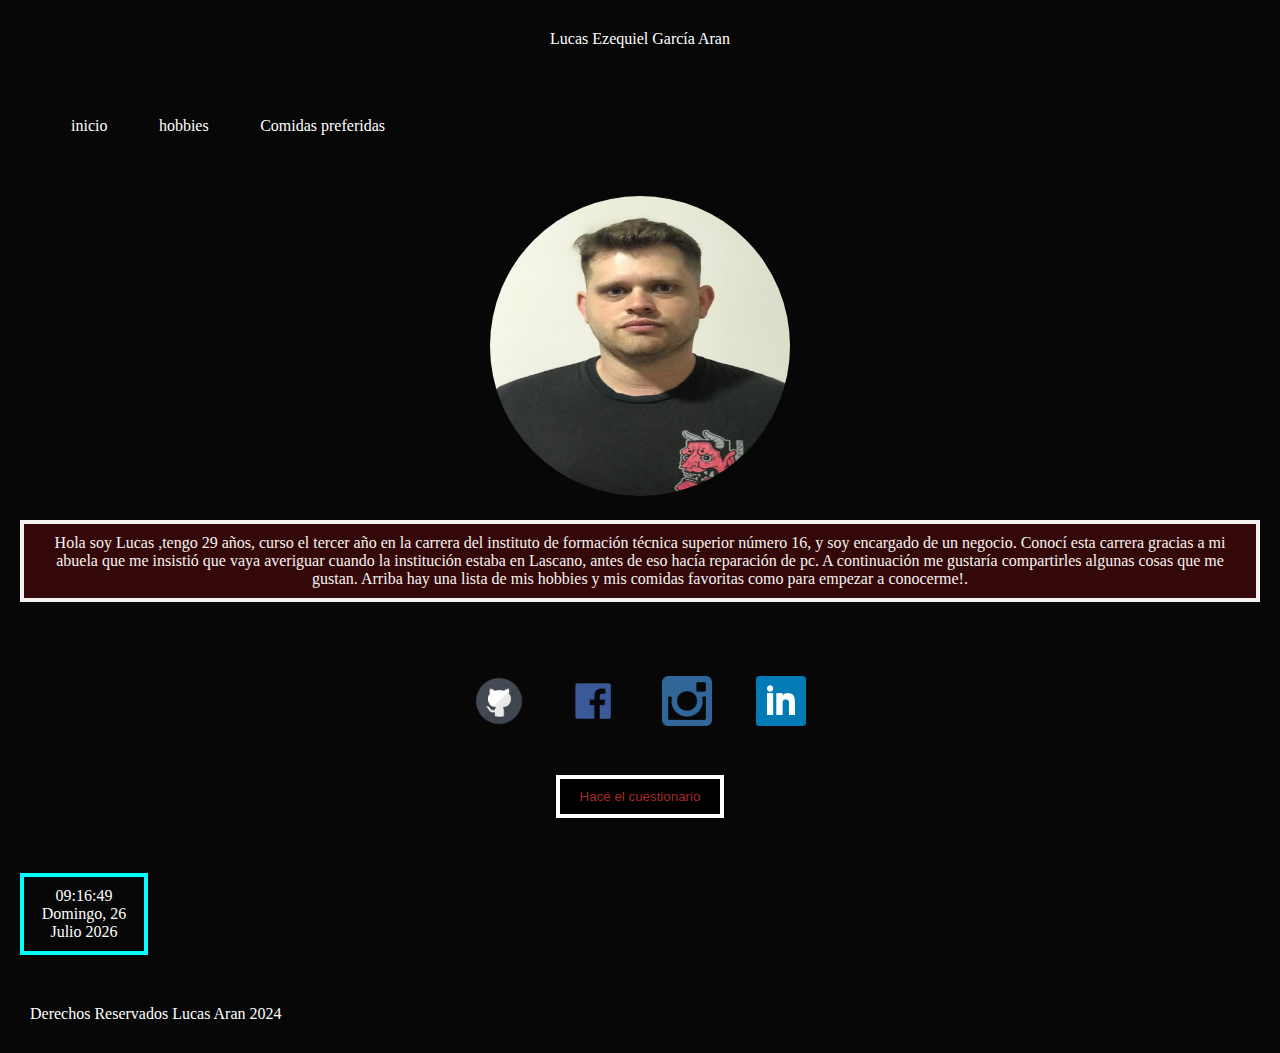
<file: index.html>
<!DOCTYPE html>
<html lang="en">
<head>
    <meta charset="UTF-8">
    <meta name="viewport" content="width=device-width, initial-scale=1.0">
    <link rel="stylesheet" href="style.css">
    <title>Presentación</title>
</head>
<body>
    <header>Lucas Ezequiel García Aran</header><br>
    <div class="Principio">
   
    
    <div class="menu">
        <nav>
            
            <ul>
                <li><a href="#">inicio</li></a>
                <li><a href="hobbies.html">hobbies</li></a>
                <li><a href="ComidasPreferidas.html">Comidas preferidas</li></a>
            </ul>
            
        </nav>
    </div>
   
</div>
    </div>
    
    <div class="Inicio" >
     
    <img src="lucas1.png" id="img" alt="" onmouseover="change1()" onmouseout="change2()">
 </div>
   <p class="caja1">Hola soy Lucas ,tengo 29 años, curso el tercer año en la carrera del instituto de formación técnica superior número 16, y soy encargado de un negocio.
     Conocí esta carrera gracias a mi abuela que me insistió que vaya averiguar cuando la institución estaba en Lascano, antes de eso hacía reparación de pc.
    A continuación me gustaría compartirles algunas cosas que me gustan.
    Arriba hay una lista de mis hobbies y mis comidas favoritas como para empezar a conocerme!.
        <script>
        function change1() {
                document.getElementById("img").src = "foto2..jpg";
                                    }
        function change2() {
                document.getElementById("img").src = "lucas1.png";
                                    }


        </script>
    </p>

</div>
<br><br><br>
    <div class="Social" >
     <a href="github.com"> <img src="./img/github_101792.png" ></a>
     
     <a href="facebook.com"> <img src="./img/facebook.png" ></a>
     
     <a href="instagram.com"> <img src="./img/instagram.png" ></a>
     
     <a href="linkedin.com"> <img src="./img/linkedin.png" ></a>
     
    </div>
<button id="btnForm" class="btnForm" ><a href="alerta.html">Hacé el cuestionario</button></a>
    <div id="contador" class="contador"></div>

<div id="VerReloj" class="Reloj"></div>
<script src="main.js"></script>
<div id="Formulario" class="form"></div>
<footer>Derechos Reservados Lucas Aran 2024</footer>

</body>
</html>
</file>
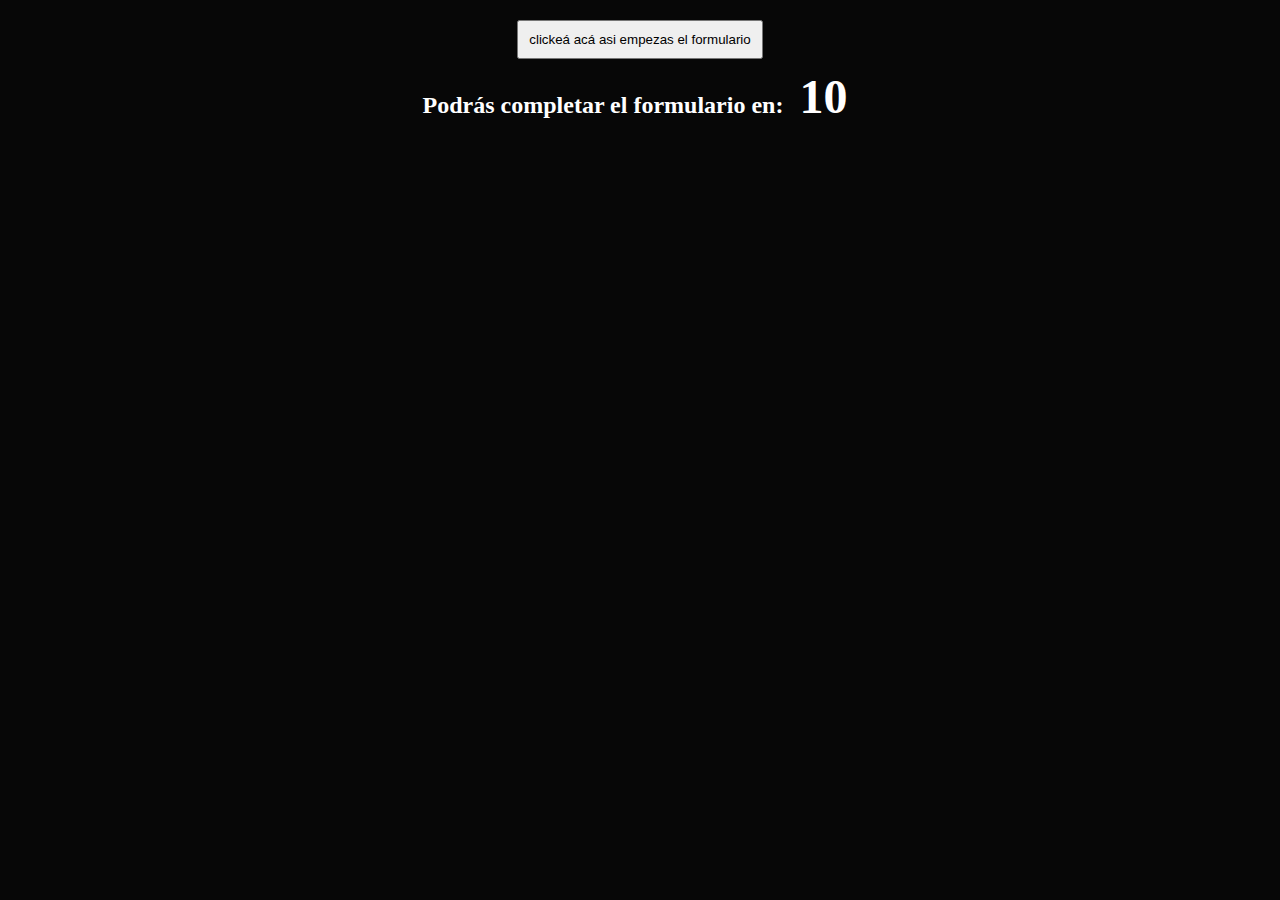
<file: alerta.html>
<!DOCTYPE html>
<html lang="en">
  <head>
    <meta charset="UTF-8" />
    <meta name="viewport" content="width=device-width, initial-scale=1.0" />
    <link rel="stylesheet" href="style.css" />
    <title>¡Espera!</title>
  </head>
  <script>
    function iniciarTemporizador() {
        let contador = 10; // Iniciar el contador en 10
        const elementoContador = document.getElementById('contador');
       
        const intervalo = setInterval(() => {
            // Actualizar el contenido del elemento HTML con el contador actualizado
            elementoContador.textContent = contador;

            // Disminuir el contador
            contador--;

            // Si el contador llega a 0, detener el intervalo y redirigir
            if (contador < 0) {
                clearInterval(intervalo);
                window.location.href = "formulario.html"; // Redirigir a la nueva página
            }
        }, 1000);
    }
</script>
  <body>
    
    <button id="boton" onclick="iniciarTemporizador()">clickeá acá asi empezas el formulario</button>
    <h2>Podrás completar el formulario en: <span id="contador">10</span></h2> 
   
    
</section>
</body>

</html>
</file>
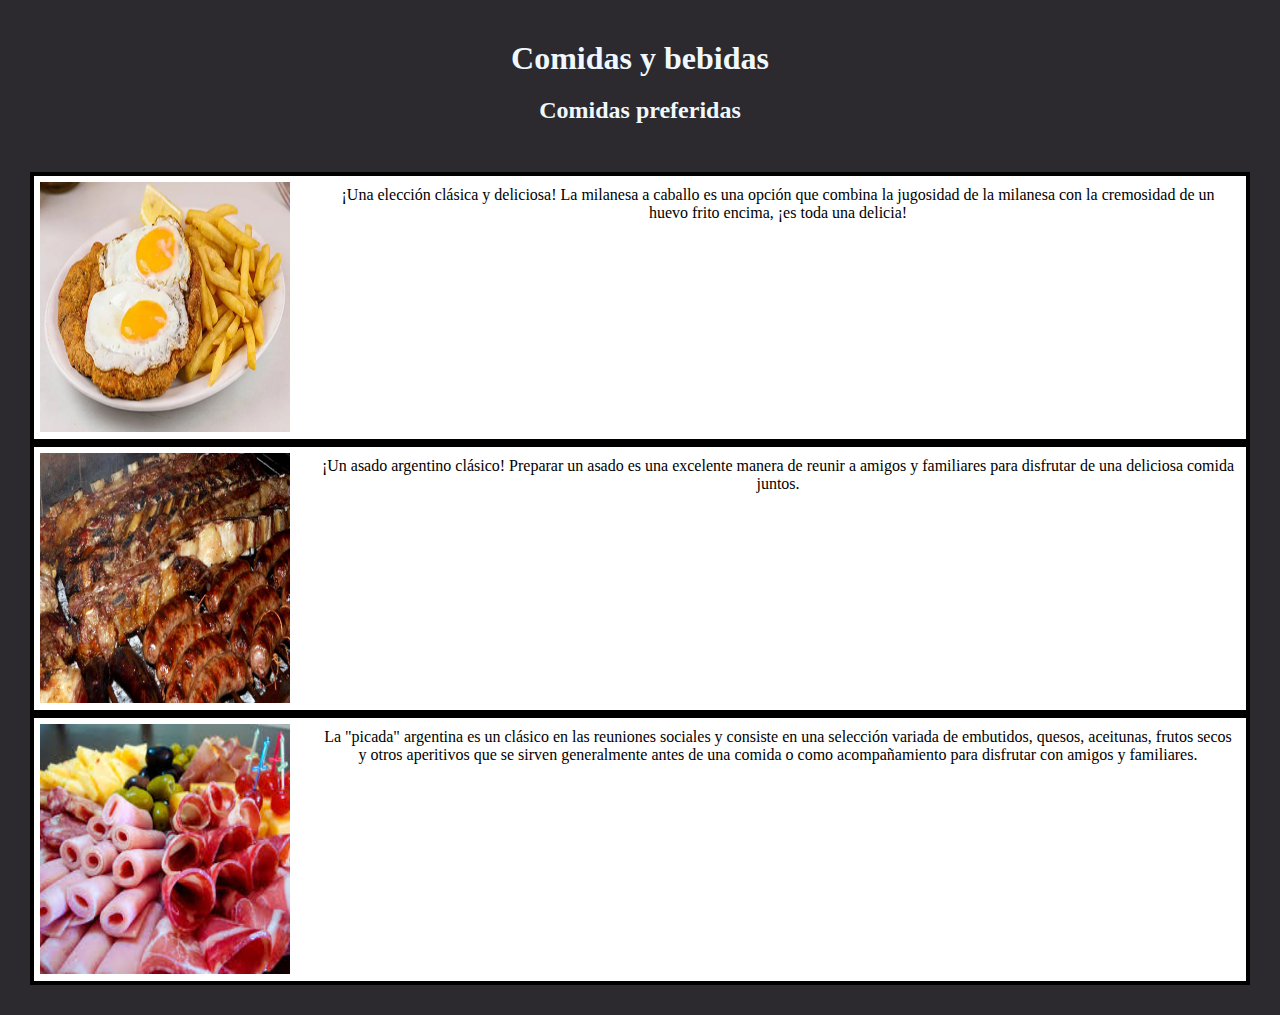
<file: ComidasPreferidas.html>
<link rel="stylesheet" href="style.css" />
<link
  rel="stylesheet"
  href="https://cdnjs.cloudflare.com/ajax/libs/font-awesome/6.4.2/css/all.min.css"
  integrity="sha512-z3gLpd7yknf1YoNbCzqRKc4qyor8gaKU1qmn+CShxbuBusANI9QpRohGBreCFkKxLhei6S9CQXFEbbKuqLg0DA=="
  crossorigin="anonymous"
  referrerpolicy="no-referrer"
/>
<title>Comidas Preferidas</title>
<body style="background-color: rgb(44, 42, 46)">
  <div class="formularioIcono">
    <h1 style="color: aliceblue">Comidas y bebidas</h1>
    <h2 style="color: aliceblue">Comidas preferidas</h2>
    <a href="index.html"
      ><i class="fa-solid fa-house" style="color: #f5f5f5"></i
    ></a>
  </div>
  <div class="imghobbies">
    <img src="./img/milaconfrita.webp" alt="" />
    <p class="caja">
      ¡Una elección clásica y deliciosa! La milanesa a caballo es una opción que
      combina la jugosidad de la milanesa con la cremosidad de un huevo frito
      encima, ¡es toda una delicia!
    </p>

    <img src="./img/asado.jpg" alt="" />
    <p class="caja">
      ¡Un asado argentino clásico! Preparar un asado es una excelente manera de
      reunir a amigos y familiares para disfrutar de una deliciosa comida
      juntos.
    </p>

    <img src="./img/fiambre.jpg" alt="" />
    <p class="caja">
      La "picada" argentina es un clásico en las reuniones sociales y consiste
      en una selección variada de embutidos, quesos, aceitunas, frutos secos y
      otros aperitivos que se sirven generalmente antes de una comida o como
      acompañamiento para disfrutar con amigos y familiares.
    </p>
  </div>
</body>
</file>
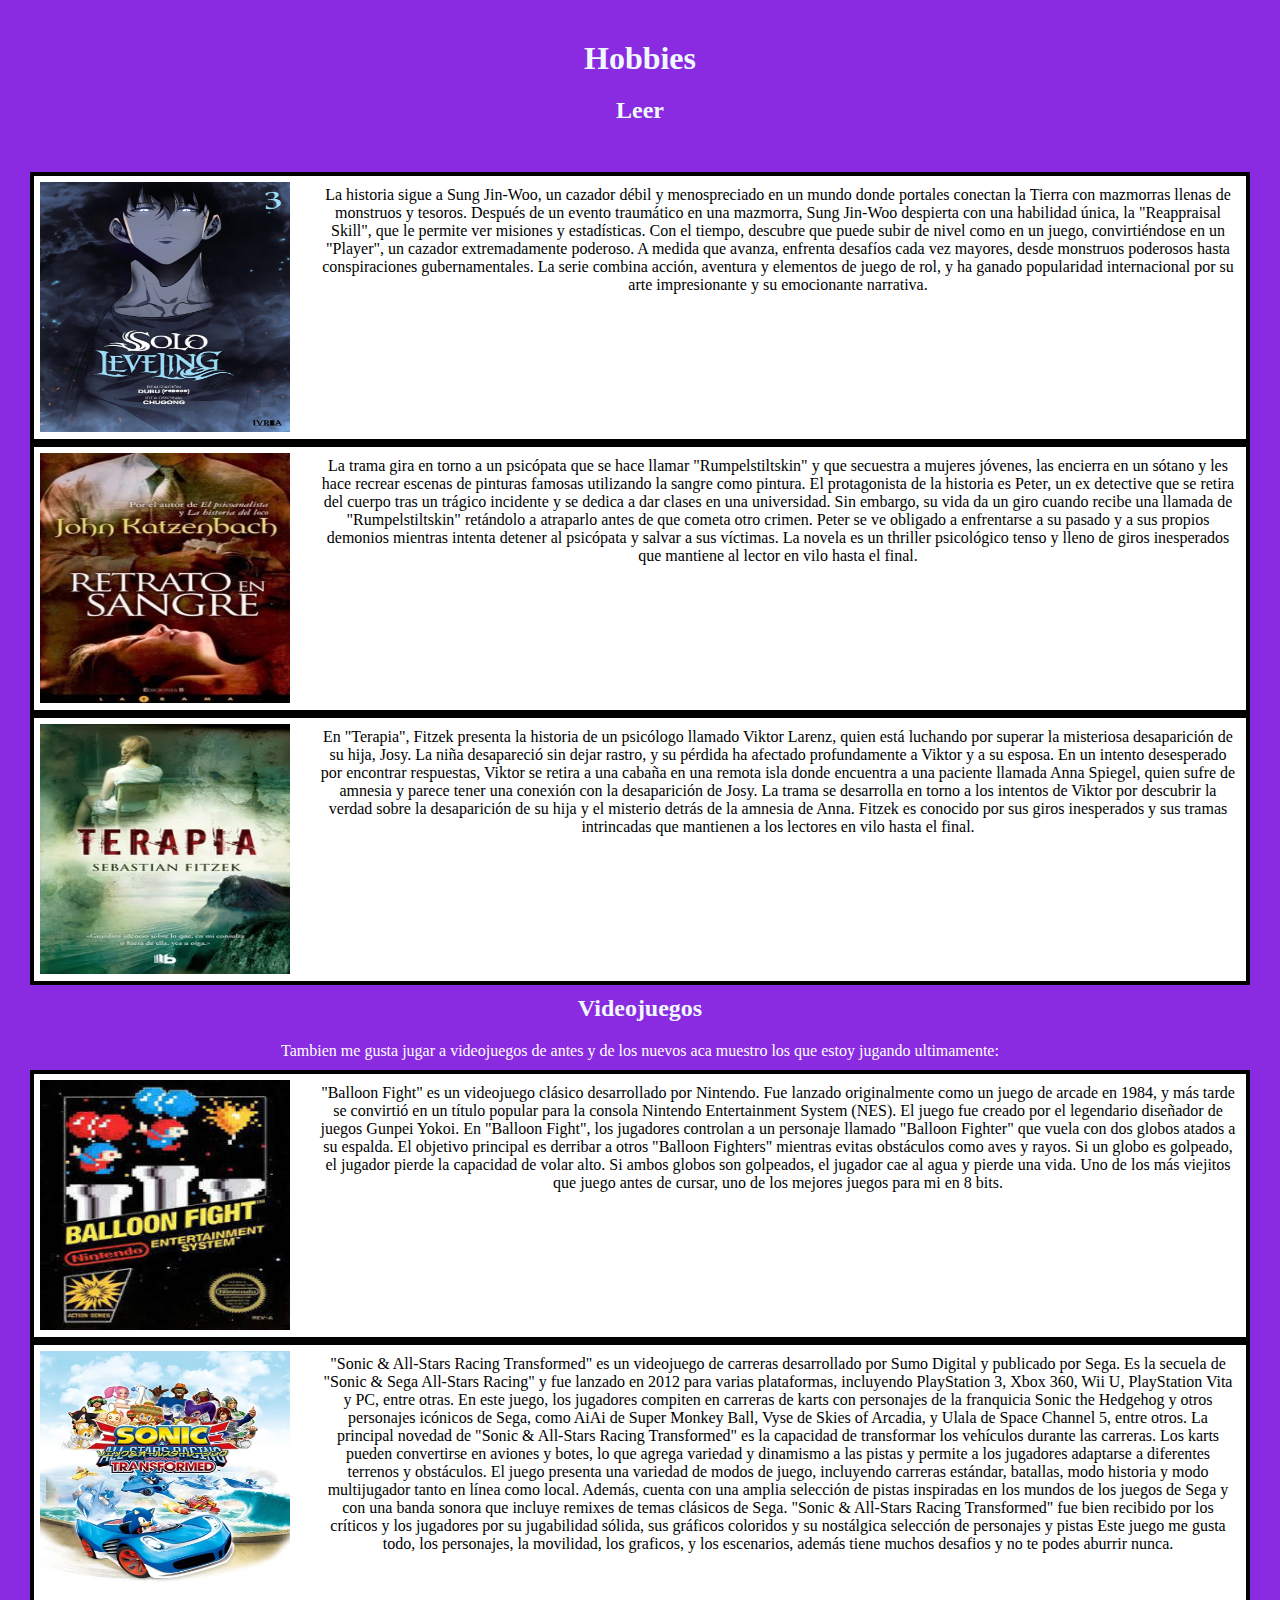
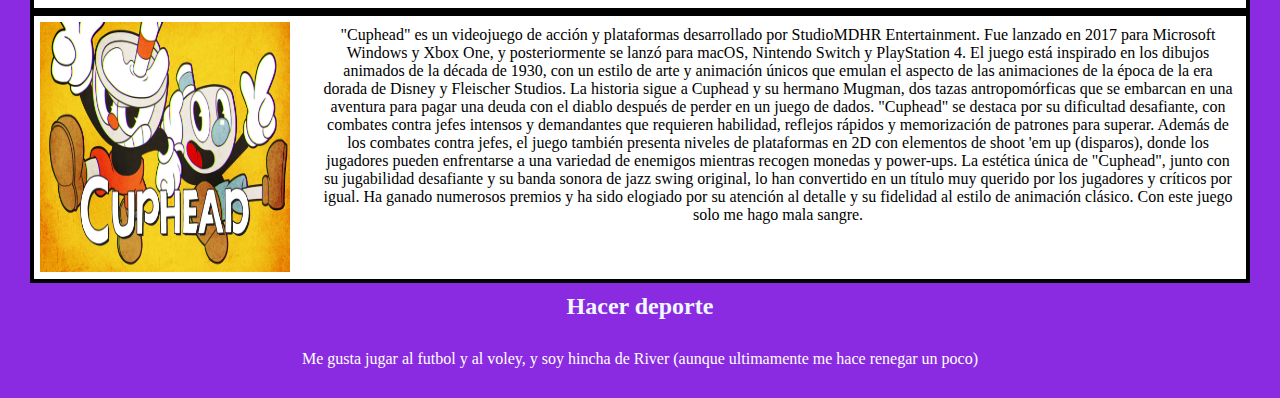
<file: hobbies.html>
<link rel="stylesheet" href="style.css" />
<link
  rel="stylesheet"
  href="https://cdnjs.cloudflare.com/ajax/libs/font-awesome/6.4.2/css/all.min.css"
  integrity="sha512-z3gLpd7yknf1YoNbCzqRKc4qyor8gaKU1qmn+CShxbuBusANI9QpRohGBreCFkKxLhei6S9CQXFEbbKuqLg0DA=="
  crossorigin="anonymous"
  referrerpolicy="no-referrer"
/>
<title>Hobbies</title>
<body style="background-color: blueviolet">
  <div class="formularioIcono">
    <h1 style="color: aliceblue">Hobbies</h1>
    <h2 style="color: aliceblue">Leer</h2>
    <a href="index.html"
      ><i class="fa-solid fa-house" style="color: #f5f5f5"></i
    ></a>
  </div>

  <div class="imghobbies">
    <img src="./img/sololeveling.jpg" alt="" />
    <p class="caja">
      La historia sigue a Sung Jin-Woo, un cazador débil y menospreciado en un
      mundo donde portales conectan la Tierra con mazmorras llenas de monstruos
      y tesoros. Después de un evento traumático en una mazmorra, Sung Jin-Woo
      despierta con una habilidad única, la "Reappraisal Skill", que le permite
      ver misiones y estadísticas. Con el tiempo, descubre que puede subir de
      nivel como en un juego, convirtiéndose en un "Player", un cazador
      extremadamente poderoso. A medida que avanza, enfrenta desafíos cada vez
      mayores, desde monstruos poderosos hasta conspiraciones gubernamentales.
      La serie combina acción, aventura y elementos de juego de rol, y ha ganado
      popularidad internacional por su arte impresionante y su emocionante
      narrativa.
    </p>

    <img src="./img/libro.png" alt="" />
    <p class="caja">
      La trama gira en torno a un psicópata que se hace llamar "Rumpelstiltskin"
      y que secuestra a mujeres jóvenes, las encierra en un sótano y les hace
      recrear escenas de pinturas famosas utilizando la sangre como pintura. El
      protagonista de la historia es Peter, un ex detective que se retira del
      cuerpo tras un trágico incidente y se dedica a dar clases en una
      universidad. Sin embargo, su vida da un giro cuando recibe una llamada de
      "Rumpelstiltskin" retándolo a atraparlo antes de que cometa otro crimen.
      Peter se ve obligado a enfrentarse a su pasado y a sus propios demonios
      mientras intenta detener al psicópata y salvar a sus víctimas. La novela
      es un thriller psicológico tenso y lleno de giros inesperados que mantiene
      al lector en vilo hasta el final.
    </p>

    <img src="./img/fitzek.webp" alt="" />
    <p class="caja">
      En "Terapia", Fitzek presenta la historia de un psicólogo llamado Viktor
      Larenz, quien está luchando por superar la misteriosa desaparición de su
      hija, Josy. La niña desapareció sin dejar rastro, y su pérdida ha afectado
      profundamente a Viktor y a su esposa. En un intento desesperado por
      encontrar respuestas, Viktor se retira a una cabaña en una remota isla
      donde encuentra a una paciente llamada Anna Spiegel, quien sufre de
      amnesia y parece tener una conexión con la desaparición de Josy. La trama
      se desarrolla en torno a los intentos de Viktor por descubrir la verdad
      sobre la desaparición de su hija y el misterio detrás de la amnesia de
      Anna. Fitzek es conocido por sus giros inesperados y sus tramas
      intrincadas que mantienen a los lectores en vilo hasta el final.
    </p>

    <h2 style="color: aliceblue">Videojuegos</h2>
    <p>
      Tambien me gusta jugar a videojuegos de antes y de los nuevos aca muestro
      los que estoy jugando ultimamente:
    </p>

    <img src="./img/ballonfight.jpg" alt="" />
    <p class="caja">
      "Balloon Fight" es un videojuego clásico desarrollado por Nintendo. Fue
      lanzado originalmente como un juego de arcade en 1984, y más tarde se
      convirtió en un título popular para la consola Nintendo Entertainment
      System (NES). El juego fue creado por el legendario diseñador de juegos
      Gunpei Yokoi. En "Balloon Fight", los jugadores controlan a un personaje
      llamado "Balloon Fighter" que vuela con dos globos atados a su espalda. El
      objetivo principal es derribar a otros "Balloon Fighters" mientras evitas
      obstáculos como aves y rayos. Si un globo es golpeado, el jugador pierde
      la capacidad de volar alto. Si ambos globos son golpeados, el jugador cae
      al agua y pierde una vida. Uno de los más viejitos que juego antes de
      cursar, uno de los mejores juegos para mi en 8 bits.
    </p>

    <img src="./img/sonicallstar.webp" alt="" />
    <p class="caja">
      "Sonic & All-Stars Racing Transformed" es un videojuego de carreras
      desarrollado por Sumo Digital y publicado por Sega. Es la secuela de
      "Sonic & Sega All-Stars Racing" y fue lanzado en 2012 para varias
      plataformas, incluyendo PlayStation 3, Xbox 360, Wii U, PlayStation Vita y
      PC, entre otras. En este juego, los jugadores compiten en carreras de
      karts con personajes de la franquicia Sonic the Hedgehog y otros
      personajes icónicos de Sega, como AiAi de Super Monkey Ball, Vyse de Skies
      of Arcadia, y Ulala de Space Channel 5, entre otros. La principal novedad
      de "Sonic & All-Stars Racing Transformed" es la capacidad de transformar
      los vehículos durante las carreras. Los karts pueden convertirse en
      aviones y botes, lo que agrega variedad y dinamismo a las pistas y permite
      a los jugadores adaptarse a diferentes terrenos y obstáculos. El juego
      presenta una variedad de modos de juego, incluyendo carreras estándar,
      batallas, modo historia y modo multijugador tanto en línea como local.
      Además, cuenta con una amplia selección de pistas inspiradas en los mundos
      de los juegos de Sega y con una banda sonora que incluye remixes de temas
      clásicos de Sega. "Sonic & All-Stars Racing Transformed" fue bien recibido
      por los críticos y los jugadores por su jugabilidad sólida, sus gráficos
      coloridos y su nostálgica selección de personajes y pistas Este juego me
      gusta todo, los personajes, la movilidad, los graficos, y los escenarios,
      además tiene muchos desafios y no te podes aburrir nunca.
    </p>

    <img src="./img/cuphead.webp" alt="" />
    <p class="caja">
      "Cuphead" es un videojuego de acción y plataformas desarrollado por
      StudioMDHR Entertainment. Fue lanzado en 2017 para Microsoft Windows y
      Xbox One, y posteriormente se lanzó para macOS, Nintendo Switch y
      PlayStation 4. El juego está inspirado en los dibujos animados de la
      década de 1930, con un estilo de arte y animación únicos que emulan el
      aspecto de las animaciones de la época de la era dorada de Disney y
      Fleischer Studios. La historia sigue a Cuphead y su hermano Mugman, dos
      tazas antropomórficas que se embarcan en una aventura para pagar una deuda
      con el diablo después de perder en un juego de dados. "Cuphead" se destaca
      por su dificultad desafiante, con combates contra jefes intensos y
      demandantes que requieren habilidad, reflejos rápidos y memorización de
      patrones para superar. Además de los combates contra jefes, el juego
      también presenta niveles de plataformas en 2D con elementos de shoot 'em
      up (disparos), donde los jugadores pueden enfrentarse a una variedad de
      enemigos mientras recogen monedas y power-ups. La estética única de
      "Cuphead", junto con su jugabilidad desafiante y su banda sonora de jazz
      swing original, lo han convertido en un título muy querido por los
      jugadores y críticos por igual. Ha ganado numerosos premios y ha sido
      elogiado por su atención al detalle y su fidelidad al estilo de animación
      clásico. Con este juego solo me hago mala sangre.
    </p>
    <h2 style="color: aliceblue">Hacer deporte</h2>
  </div>
  <p>
    Me gusta jugar al futbol y al voley, y soy hincha de River (aunque
    ultimamente me hace renegar un poco)
  </p>
</body>
</file>
<file: style.css>
* {
  margin: 0px;
  padding: 10px;
}
.Principio {
  background-color: rgb(7, 7, 7);
  color: rgb(255, 255, 255);
}
.Principio nav {
  background-color: rgb(7, 7, 7);
  float: center;
}
.Principio a:hover {
  background-color: rgb(222, 36, 36);
  color: white;
}
.Principio a {
  text-decoration: none;
  color: rgb(255, 255, 255);
}
.Principio h1 {
  text-align: right;
}

body {
  background-color: rgb(7, 7, 7);
  color: rgb(255, 255, 255);
  text-align: center;
}

.menu ul {
  display: flex;
  justify-content: space-between;
  width: 30%;
  padding: 1px;
}
.menu ul li {
  list-style-type: none;
  text-decoration-line: none;
}
.Social a img {
  width: 50px;
  height: 50px;
}

.Inicio img {
  width: 300px;
  height: 300px;
  border-radius: 50%;
}
.Social a img {
  width: 50px;
  height: 50px;
  align-items: center;
}
.Social p {
  width: auto; /* Ancho del contenedor */
  height: auto; /* Alto del contenedor */
  background-color: white; /* Color de fondo blanco */
  border: 4px solid black;
  text-align: right;
  color: black;
}

.Hobbies a img {
  width: 48px;
  position: fixed;
  top: 50px;
  right: 15px;
}

.imghobbies img {
  display: flex;
  flex-direction: column;
  align-items: center;
  width: 250px;
  height: 250px;
  float: left;
  margin-right: 20px;
}
.imghobbies p {
  text-align: center;
}
.imghobbies h2 {
  color: aliceblue;
}
.caja {
  width: auto; /* Ancho del contenedor */
  height: 243px; /* Alto del contenedor */
  background-color: white; /* Color de fondo blanco */
  border: 4px solid black;
  color: black;
}
.caja1 {
  width: auto; /* Ancho del contenedor */
  height: auto; /* Alto del contenedor */
  background-color: rgb(52, 8, 8); /* Color de fondo blanco */
  border: 4px solid rgb(244, 241, 241);
  color: rgb(247, 243, 243);
}
.tituloIcono h1 {
  float: center;
  font-size: 50px;
}
.tituloIcono h2 {
  float: center -20px;
  font-size: 35px;
}
.tituloIcono i {
  float: left;
  font-size: 25px;
}
.Reloj {
  margin-top: 25px;
  padding: 10px;
  width: 100px;

  display: flex;
  align-items: center;
  justify-content: center;

  border: 4px solid cyan;
}
.btnForm {
  margin-top: 25px;
  background-color: black;
  border: 4px solid white;
}
.btnForm a {
  text-decoration-line: none;
  color: brown;
}
.btnForm :hover {
  background-color: white;
  border: 4px solid greenyellow;
}
a:hover {
  color: salmon;
}
.contador {
  margin-top: 10px;
}
.formulario {
  box-sizing: border-box;
}
.formulario section {
  border: 2px solid silver;
  border-radius: 10px;
  padding: 10px;
  margin: 10px 0;
}
.formulario label {
  display: block;
}
footer {
  margin-top: 20px;
  text-align: left;
}
#contador {
  font-size: 2em;
  text-align: center;
  margin-top: 10px;
}
.alertaButton a button :hover {
  background-color: black;
  color: white;
}
</file>
